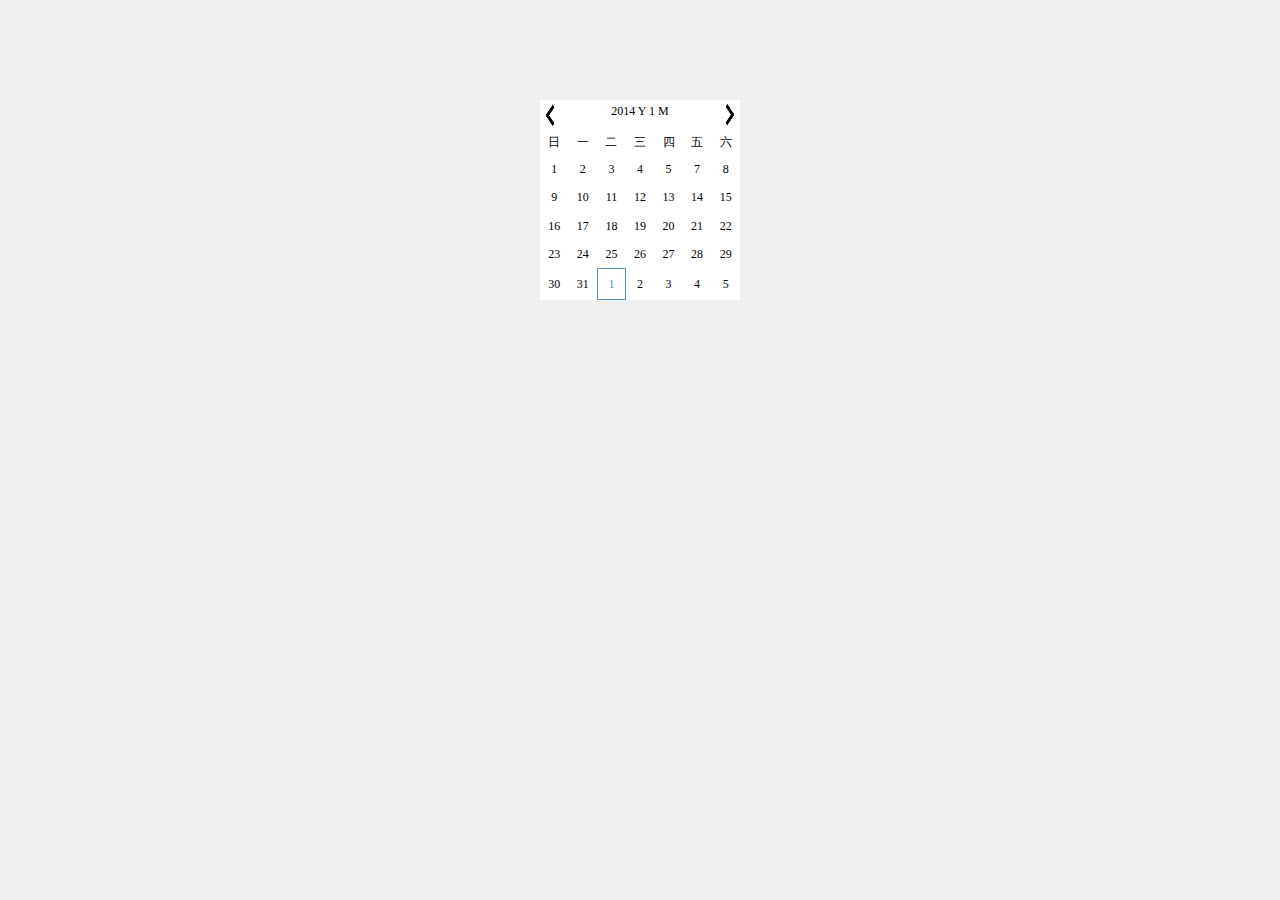
<file: index.html>
<!DOCTYPE HTML PUBLIC "-//W3C//DTD HTML 4.01 Transitional//EN"
"http://www.w3.org/TR/html4/loose.dtd">
<html xmlns="http://www.w3.org/1999/xhtml">
	<head>
		<title>Calendar</title>
		<meta http-equiv="Content-Type" content="text/html; charset=utf-8" />
		<link rel="stylesheet" type="text/css" href="css/init.css" />
		<link rel="stylesheet" type="text/css" href="css/StyleOfCalendar.css" />
	</head>
	<style type="text/css">
		.calendar {
			background: #FFFFFF;
			margin: 100px auto;
			width: 200px;
			height: 200px; /*   160/17      */
			font-size: 12px;
		}
	</style>
	<body>
		<div id="calendar" class="calendar">
			<div id="calendar_header">
				<div id="calendar_header_left">
					<img src="img/header_left_icon2.png" width="100%" height="100%" />
				</div>
				<div id="calendar_header_center">
					<span id="header_center_year">2014</span>
					<span>Y</span>
					<span id="calendar_header_center_month">1</span>
					<span>M</span>
				</div>
				<div id="calendar_header_right">
					<img src="img/header_right_icon2.png" width="100%" height="100%" />
				</div>
			</div>
			<div id="calendar_bodier">
				<table id="calendar_bodier_day_table">
					<tbody>
						<tr class="t1">
							<td> 日 </td>
							<td> 一 </td>
							<td> 二 </td>
							<td> 三 </td>
							<td> 四 </td>
							<td> 五 </td>
							<td> 六 </td>
						</tr>
					</tbody>
				</table>
				<div id="calendar_bodier_date_table_box">
					<table id="calendar_bodier_date_table">
						<tbody>
							<tr class="t2">
								<td> 1 </td>
								<td> 2 </td>
								<td> 3 </td>
								<td> 4 </td>
								<td> 5 </td>
								<td> 7 </td>
								<td> 8 </td>
							</tr>
							<tr class="t3">
								<td> 9 </td>
								<td> 10</td>
								<td> 11</td>
								<td> 12</td>
								<td> 13</td>
								<td> 14</td>
								<td> 15</td>
							</tr>
							<tr class="t4">
								<td> 16</td>
								<td> 17</td>
								<td> 18</td>
								<td> 19</td>
								<td> 20</td>
								<td> 21</td>
								<td> 22</td>
							</tr>
							<tr class="t5">
								<td> 23</td>
								<td> 24</td>
								<td> 25</td>
								<td> 26</td>
								<td> 27</td>
								<td> 28</td>
								<td> 29</td>
							</tr>
							<tr class="t6">
								<td> 30</td>
								<td> 31</td>
								<td class="theCurrent"> 1 </td>
								<td> 2 </td>
								<td> 3 </td>
								<td> 4 </td>
								<td> 5 </td>
							</tr>
						</tbody>
					</table>
				</div>
			</div>
		</div>
	</body>
	<script type="text/javascript" src="jlibs/in.js"></script>
</html>
</file>
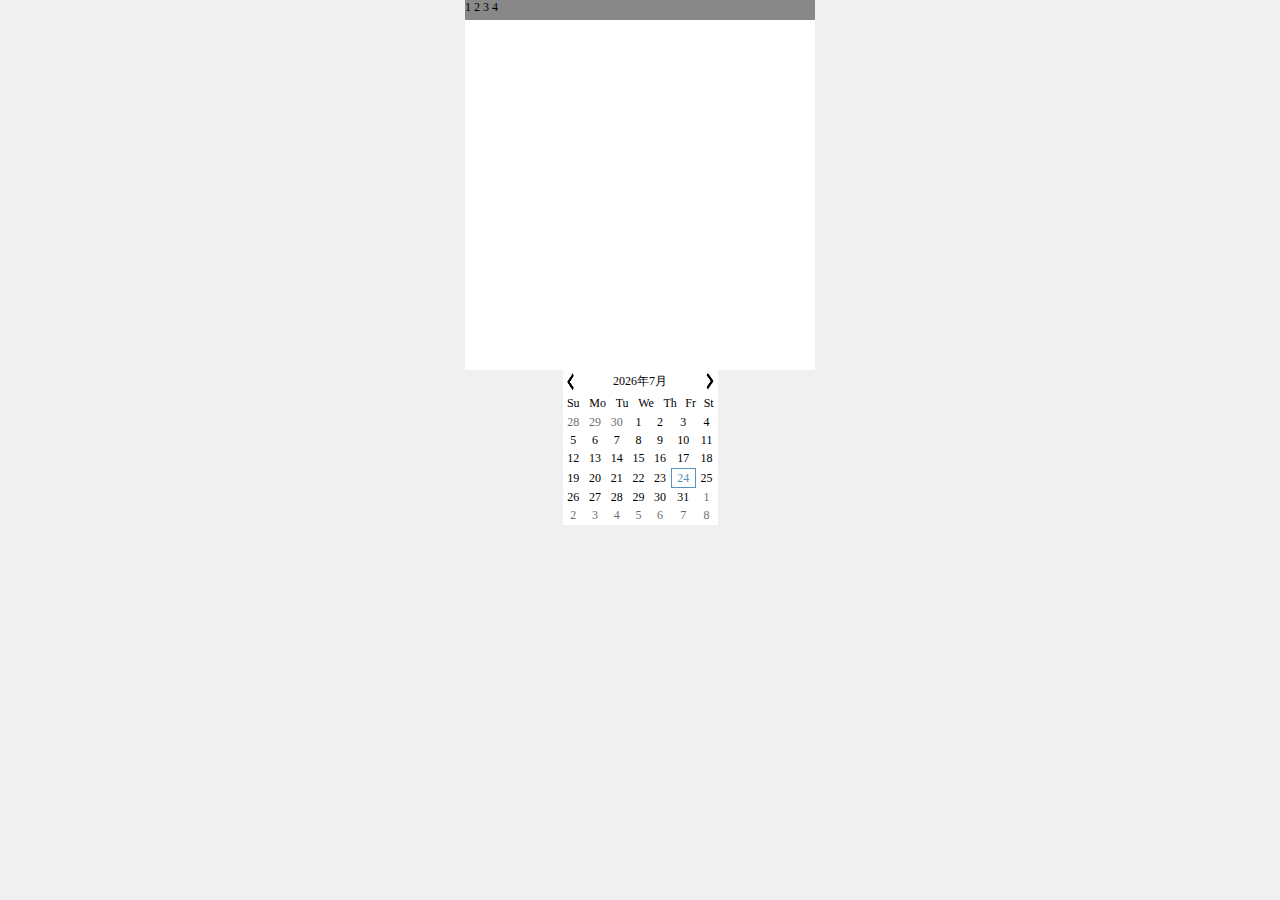
<file: calendar.html>
<!DOCTYPE HTML PUBLIC "-//W3C//DTD HTML 4.01 Transitional//EN"
"http://www.w3.org/TR/html4/loose.dtd">
<html xmlns="http://www.w3.org/1999/xhtml">
	<head>
		<title>Calendar</title>
		<meta http-equiv="Content-Type" content="text/html; charset=utf-8" />
		<link rel="stylesheet" type="text/css" href="css/init.css" />
		<link rel="stylesheet" type="text/css" href="css/StyleOfCalendar.css" />
	</head>
	<style type="text/css">
		.calendar {
			background: #FFFFFF;
			margin: 0px auto;
			width: 50px;
			height: 50px; /*   160/17      */
			font-size: 12px;
		}
		#mouseMsg{
			background: #888888;
			margin: 0px auto;
			width: 350px;
			height: 20px; /*   160/17      */
			font-size: 12px;
		}
		#area{
			background: #FFFFFF;
			margin: 0px auto;
			width: 350px;
			height: 350px; /*   160/17      */
		}
	</style>
	<body>
		<div id="mouseMsg">
			<span id="mouseClickX">
				1
			</span>
			<span id="mouseClickY">
				2
			</span>
			<span id="mouseMoveX">
				3
			</span>
			<span id="mouseMoveY">
				4
			</span>
		</div>
		<div id="area">
			
		</div>
		<div id="calendar" class="calendar">
			<!--
			<div id="calendar_header">
			<div id="calendar_header_left">
			<img src="img/header_left_icon2.png" width="100%" height="100%" />
			</div>
			<div id="calendar_header_center">
			<span id="calendar_header_center_year">2014</span>
			<span>Y</span>
			<span id="calendar_header_center_month">1</span>
			<span>M</span>
			</div>
			<div id="calendar_header_right">
			<img src="img/header_right_icon2.png" width="100%" height="100%" />
			</div>
			</div>
			<div id="calendar_bodier">
			<table id="calendar_bodier_day_table">
			<tbody>
			<tr class="t1">
			<td> 日 </td>
			<td> 一 </td>
			<td> 二 </td>
			<td> 三 </td>
			<td> 四 </td>
			<td> 五 </td>
			<td> 六 </td>
			</tr>
			</tbody>
			</table>
			<div id="calendar_bodier_date_table_box">
			<table id="calendar_bodier_date_table">
			<tbody>
			<tr class="t2">
			<td> 1 </td>
			<td> 2 </td>
			<td> 3 </td>
			<td> 4 </td>
			<td> 5 </td>
			<td> 7 </td>
			<td> 8 </td>
			</tr>
			<tr class="t3">
			<td> 9 </td>
			<td> 10</td>
			<td> 11</td>
			<td> 12</td>
			<td> 13</td>
			<td> 14</td>
			<td> 15</td>
			</tr>
			<tr class="t4">
			<td> 16</td>
			<td> 17</td>
			<td> 18</td>
			<td> 19</td>
			<td> 20</td>
			<td> 21</td>
			<td> 22</td>
			</tr>
			<tr class="t5">
			<td> 23</td>
			<td> 24</td>
			<td> 25</td>
			<td> 26</td>
			<td> 27</td>
			<td> 28</td>
			<td> 29</td>
			</tr>
			<tr class="t6">
			<td> 30</td>
			<td> 31</td>
			<td> 1 </td>
			<td> 2 </td>
			<td> 3 </td>
			<td> 4 </td>
			<td> 5 </td>
			</tr>
			</tbody>
			</table>
			</div>
			</div>
			-->
		</div>
	</body>
	<script type="text/javascript" src="jlibs/in.js"></script>
	<script type="text/javascript" src="jlibs/mouse.js"></script>
	<script type="text/javascript" src="calendar.js"></script>
</html>
</file>
<file: css/init.css>
*{
	border-spacing: 0px;
}
body,html{
	background:#F0F0F0;
	margin: 0;
	overflow:hidden;
	width:100%;
	height:100%;
	font-family: 'Coming Soon', cursive;
}
img {
	border: none;
}
ul{
	margin: 0;
	padding: 0;
}
ul li{
	list-style:none;
}
a{
	color:black;
	text-decoration: none;
}
#vir-body{
	background:#F0F0F0;
	width: 100%;
	height: 90%;
	overflow-y: scroll;
	overflow-x: auto; 
}
#headerIframe {
	margin-left: auto;
	margin-right: auto;
	width: 100%;
	height: 60px;
	border: none;
}
#footerIframe{
	margin-left: auto;
	margin-right: auto;
	width: 100%;
	height: 60px;
	border: none;
}
#blank{
	width:100%;
	height:60px;
}
</file>
<file: css/StyleOfCalendar.css>
/*head*/
#calendar #calendar_header {
	background: #FFFFFF;
	width: 100%;
	height: 15%;
}
#calendar #calendar_header_left{
	width: 10%;
	height: 100%;
	float: left;
	cursor: pointer;
}
#calendar #calendar_header_center{
	width: 80%;
	height: 100%;
	line-height:23.25px;   /* 在JS中需要手动设置      #calendar.height * 0.15 */
	text-align:center;
	float: left;
	
	cursor: default;
}
#calendar #calendar_header_right{
	width: 10%;
	height: 100%;
	float: right;
	cursor:pointer;
}
#calendar #calendar_bodier{
	width: 100%;
	height: 85%;
}
#calendar tbody{
	width: 100%;
	height: 100%;
	text-align: center;
}
#calendar #calendar_bodier_day_table{
	width: 100%;
	height: 15%;
	
	cursor:default;
}
/*body*/
#calendar #calendar_bodier_date_table_box{
	width: 100%;
	height: 85%;
}
#calendar #calendar_bodier_date_table{
	width: 100%;
	height: 100%;
	border-spacing:0px;
	position: relative;
}
#calendar tr.t1{
}
#calendar tr.t2{
}
#calendar tr.t3{
}
#calendar tr.t4{
}
#calendar tr.t5{
}
#calendar tr.t6{
}
#calendar tr.t7{
}
#calendar_bodier_date_table td.normal{
}
#calendar_bodier_date_table td.other{
	opacity: 0.6;
}
#calendar_bodier_date_table td.theCurrent{
	color: #5794BF;
	padding:1px;
	border: 1px solid #5794BF;
}
#calendar_bodier_date_table td:hover{
	background:#130c0e;
	color:#FFFFFF;
	cursor: pointer;
	/*border: 2.5px solid #FFFFFF;*/
}
</file>
